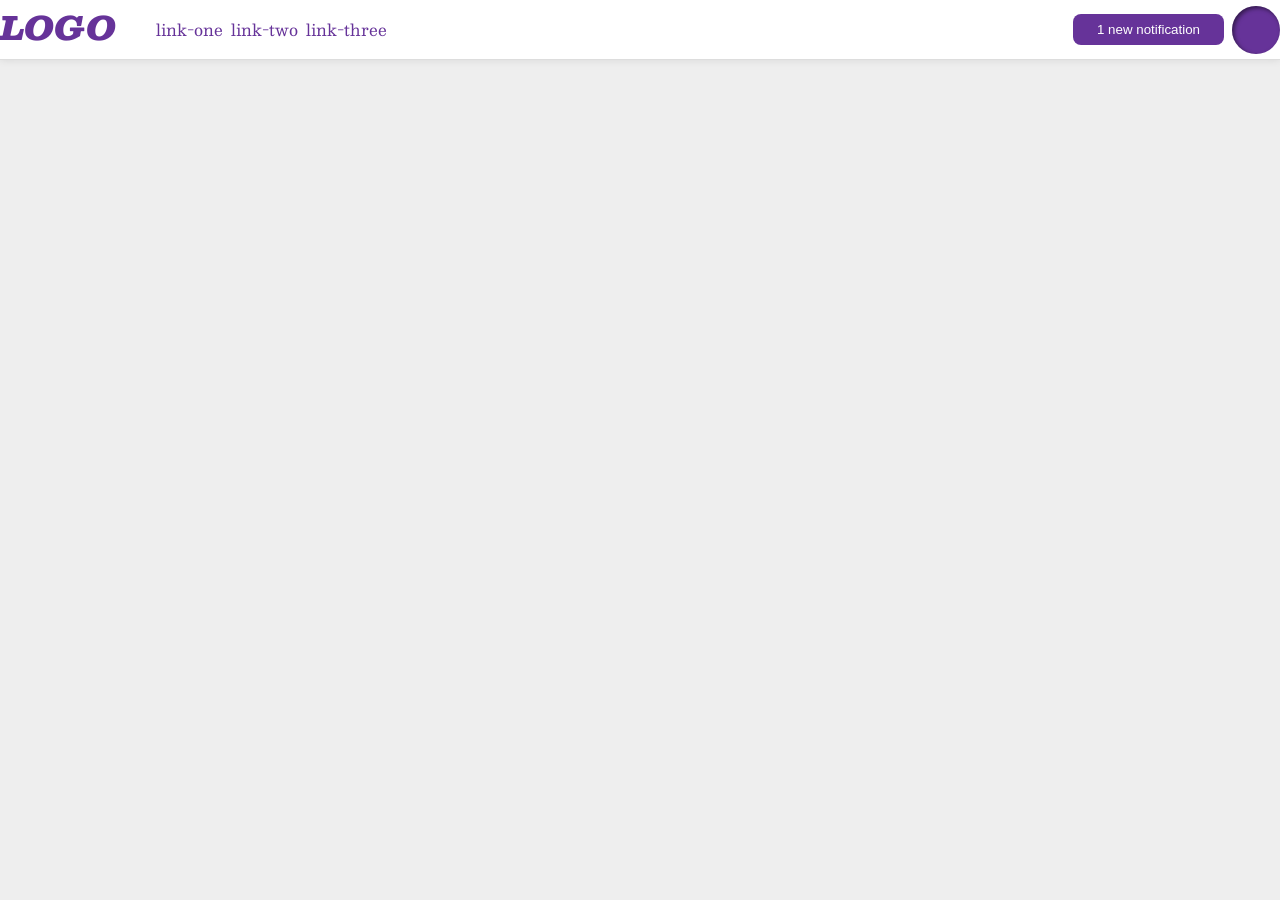
<file: foundations/flex/03-flex-header-2/index.html>
<!DOCTYPE html>
<html lang="en">
  <head>
    <meta charset="UTF-8">
    <meta http-equiv="X-UA-Compatible" content="IE=edge">
    <meta name="viewport" content="width=device-width, initial-scale=1.0">
    <title>Flex Header 2</title>
    <link rel="stylesheet" href="style.css">
  </head>
  <body>
    <div class="header">
      <div class="logo">
        LOGO
      </div>
      <ul class="links">
        <li><a href="https://google.com">link-one</a></li>
        <li><a href="https://google.com">link-two</a></li>
        <li><a href="https://google.com">link-three</a></li>
      </ul>

      <div class="banana">
      <button class="notifications">
        1 new notification
      </button>
      <div class="profile-image"></div>
    </div>
    </div>
  </body>
</html>
</file>
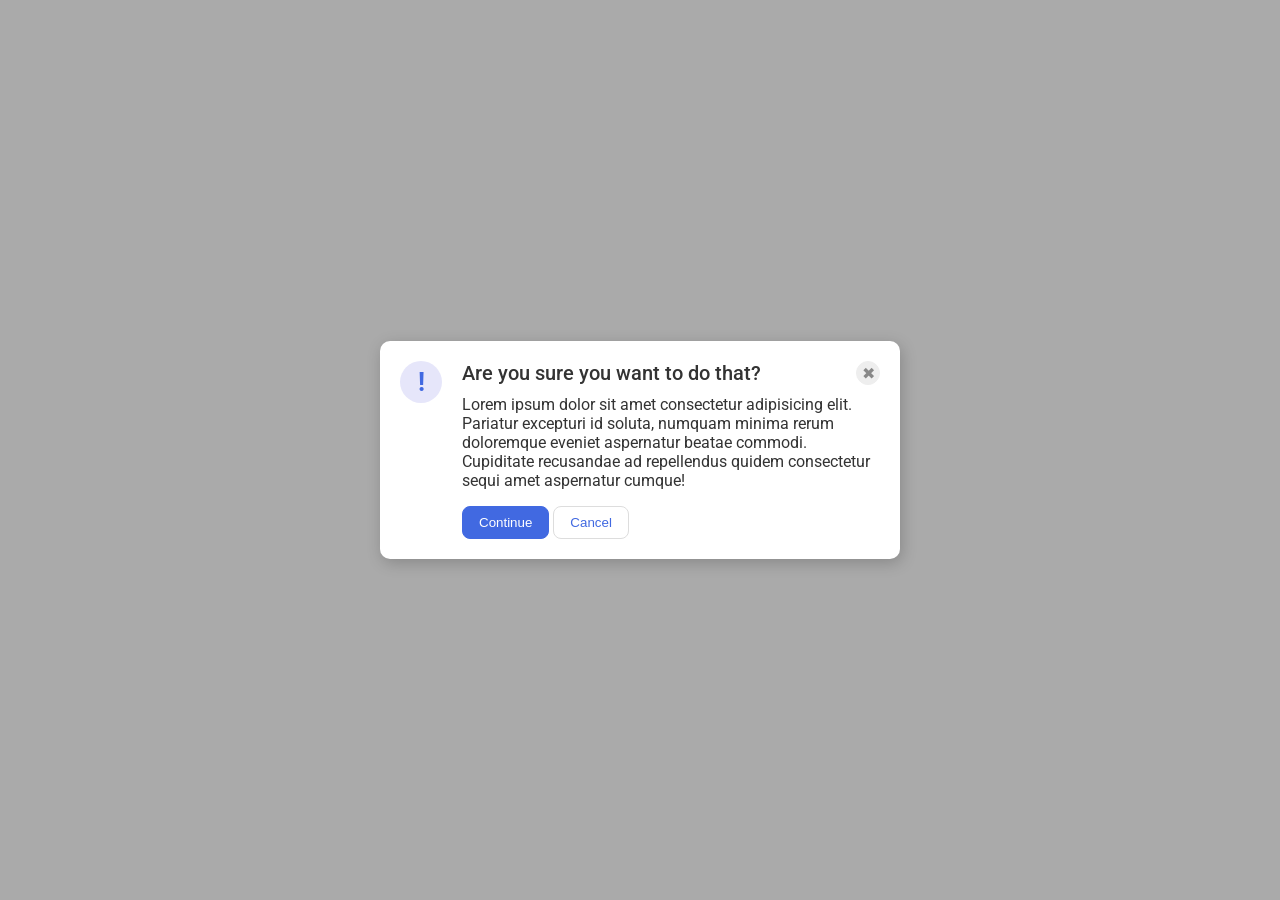
<file: foundations/flex/05-flex-modal/index.html>
<!DOCTYPE html>
<html lang="en">
  <head>
    <meta charset="UTF-8">
    <meta http-equiv="X-UA-Compatible" content="IE=edge">
    <meta name="viewport" content="width=device-width, initial-scale=1.0">
    <link rel="stylesheet" href="style.css">
    <title>Modal</title>
  </head>
  <body>
    <div class="modal">

     
      <div class="icon">!</div>

       <div class="container">
      <div class="header">Are you sure you want to do that?
      <button class="close-button">✖</button>
      </div>

      <div class="text">Lorem ipsum dolor sit amet consectetur adipisicing elit. Pariatur excepturi id soluta, numquam minima rerum doloremque eveniet aspernatur beatae commodi. Cupiditate recusandae ad repellendus quidem consectetur sequi amet aspernatur cumque!</div>
      <button class="continue">Continue</button>
      <button class="cancel">Cancel</button>
      </div>


    </div>
  </body>
</html>
</file>
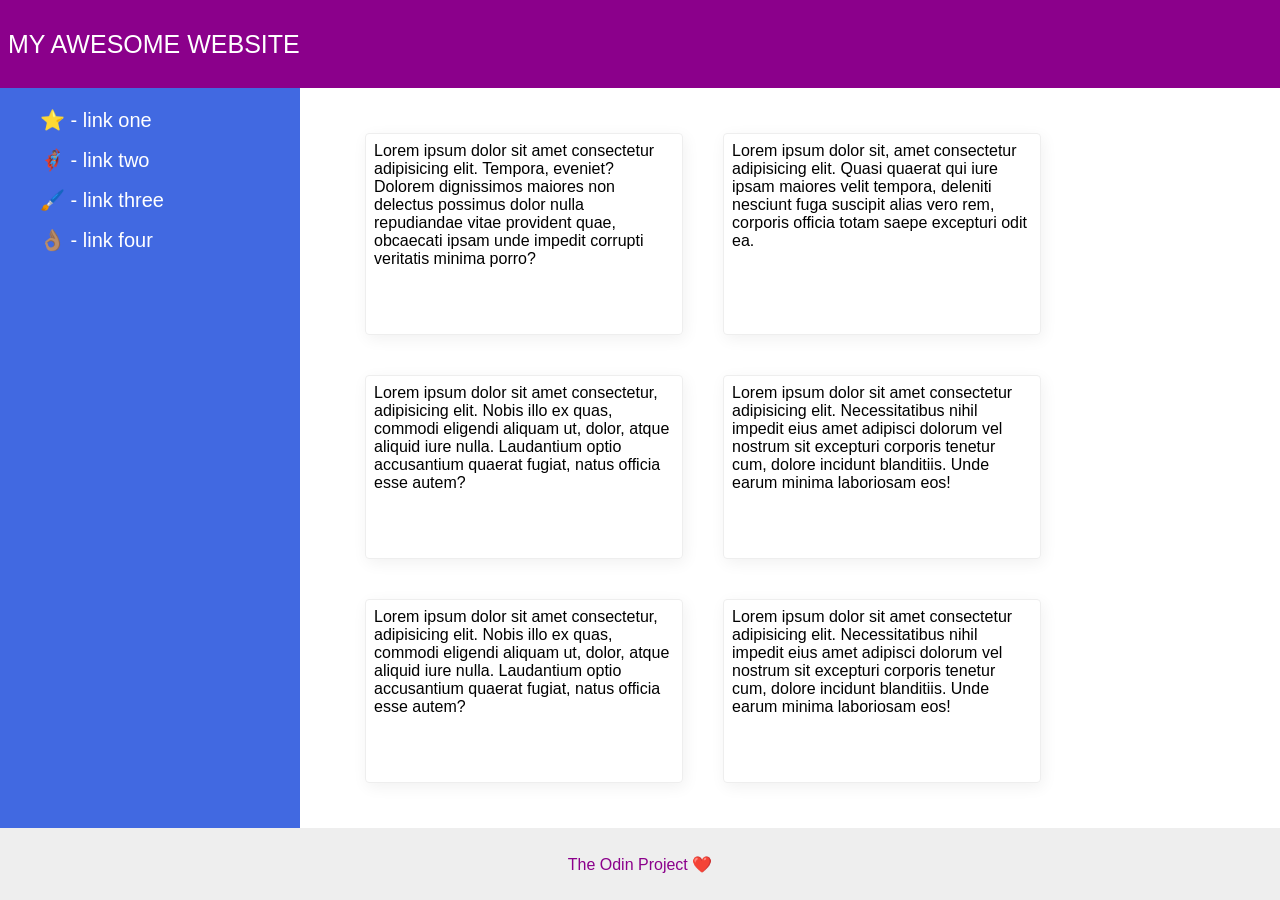
<file: foundations/flex/07-flex-layout-2/index.html>
<!DOCTYPE html>
<html lang="en">
  <head>
    <meta charset="UTF-8">
    <meta http-equiv="X-UA-Compatible" content="IE=edge">
    <meta name="viewport" content="width=device-width, initial-scale=1.0">
    <title>The Holy Grail</title>
    <link rel="stylesheet" href="style.css">
  </head>
  <body>
    <div class="header">
      MY AWESOME WEBSITE
    </div>
    
    <div class="content">

    <div class="sidebar">
      <ul>
        <li><a href="#">⭐ - link one</a></li>
        <li><a href="#">🦸🏽‍♂️ - link two</a></li>
        <li><a href="#">🖌️ - link three</a></li>
        <li><a href="#">👌🏽 - link four</a></li>
      </ul>
    </div>
    <div class="cardgroup">
      <div class="card">Lorem ipsum dolor sit amet consectetur adipisicing elit. Tempora, eveniet? Dolorem dignissimos maiores non delectus possimus dolor nulla repudiandae vitae provident quae, obcaecati ipsam unde impedit corrupti veritatis minima porro?</div>
      <div class="card">Lorem ipsum dolor sit, amet consectetur adipisicing elit. Quasi quaerat qui iure ipsam maiores velit tempora, deleniti nesciunt fuga suscipit alias vero rem, corporis officia totam saepe excepturi odit ea.</div>
      <div class="card">Lorem ipsum dolor sit amet consectetur, adipisicing elit. Nobis illo ex quas, commodi eligendi aliquam ut, dolor, atque aliquid iure nulla. Laudantium optio accusantium quaerat fugiat, natus officia esse autem?</div>
      <div class="card">Lorem ipsum dolor sit amet consectetur adipisicing elit. Necessitatibus nihil impedit eius amet adipisci dolorum vel nostrum sit excepturi corporis tenetur cum, dolore incidunt blanditiis. Unde earum minima laboriosam eos!</div>
      <div class="card">Lorem ipsum dolor sit amet consectetur, adipisicing elit. Nobis illo ex quas, commodi eligendi aliquam ut, dolor, atque aliquid iure nulla. Laudantium optio accusantium quaerat fugiat, natus officia esse autem?</div>
      <div class="card">Lorem ipsum dolor sit amet consectetur adipisicing elit. Necessitatibus nihil impedit eius amet adipisci dolorum vel nostrum sit excepturi corporis tenetur cum, dolore incidunt blanditiis. Unde earum minima laboriosam eos!</div>
    </div>
    </div>

    <div class="footer">
      The Odin Project ❤️
    </div>
  </body>
</html>
</file>
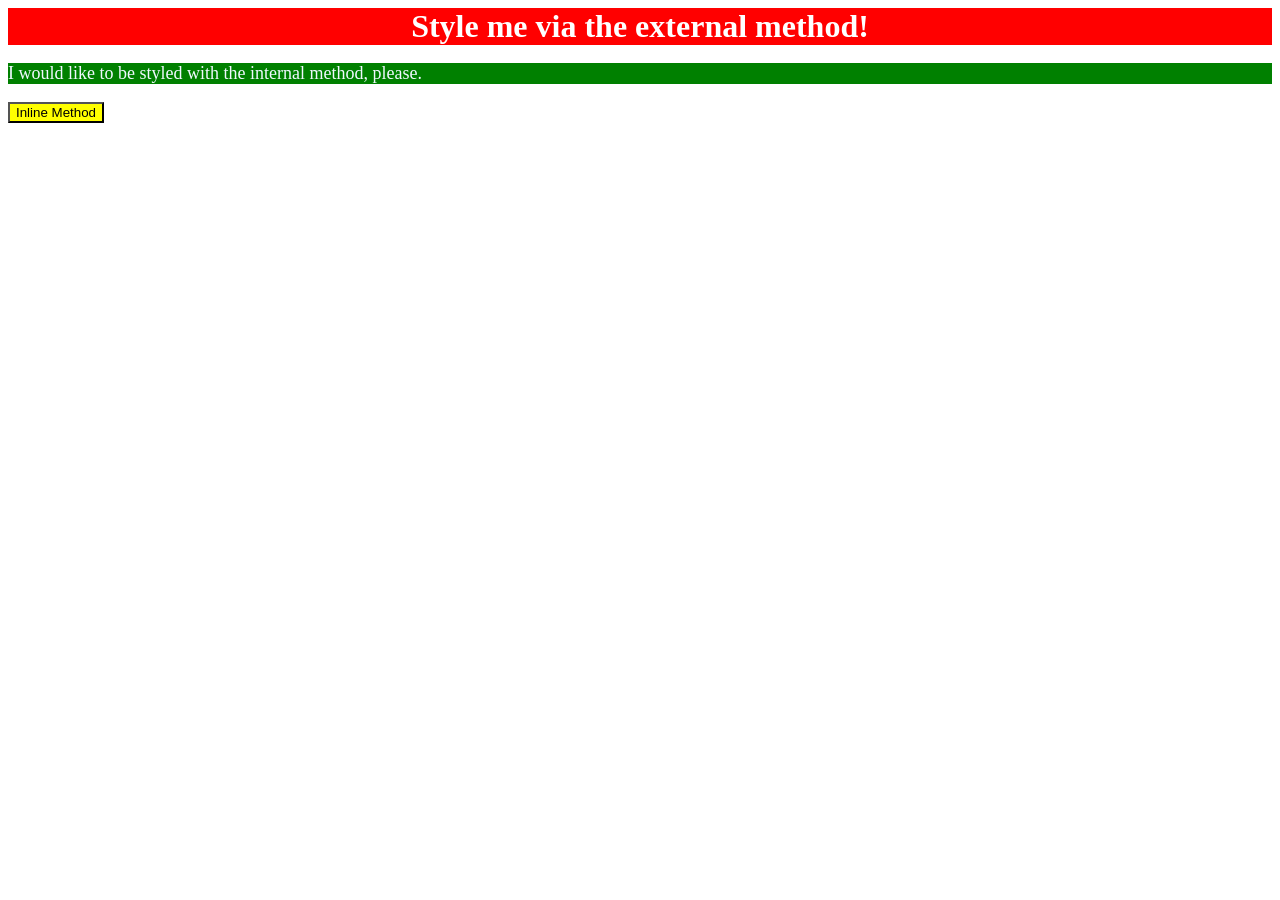
<file: foundations/intro-to-css/01-css-methods/index.html>
<!DOCTYPE html>
<html lang="en">
  <head>
    <meta charset="UTF-8">
    <meta http-equiv="X-UA-Compatible" content="IE=edge">
    <meta name="viewport" content="width=device-width, initial-scale=1.0">
    <title>Methods for Adding CSS</title>
    <link rel="stylesheet" href="style.css">

<style>
  p {
    background-color: green;
    color: aliceblue;
    font-size: 18px;
  }
</style>

  </head>
  <body>
    <div>Style me via the external method!</div>
    <p>I would like to be styled with the internal method, please.</p>
    <button style="background-color: yellow;" font-size: 18px;>Inline Method</button>
  </body>
</html>
</file>
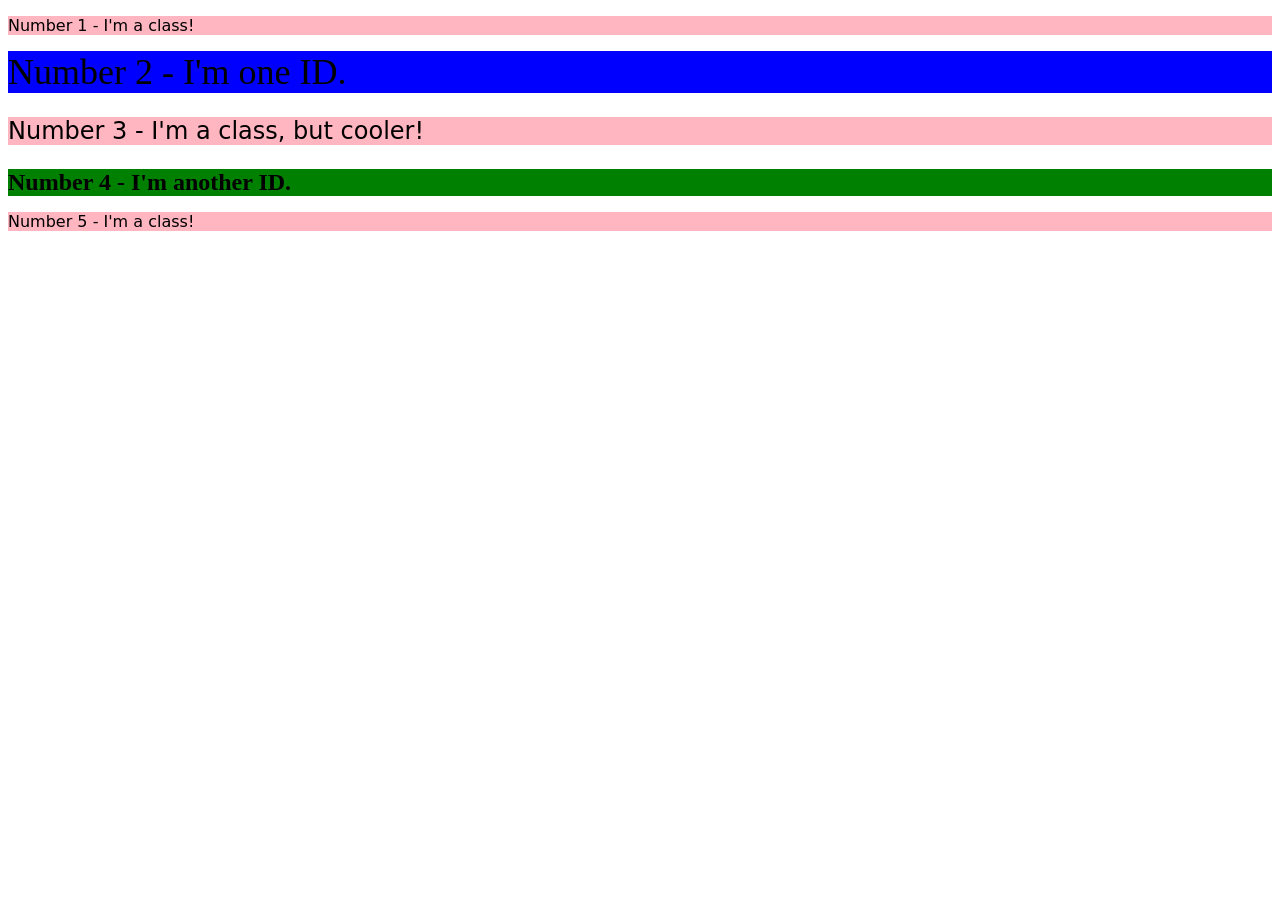
<file: foundations/intro-to-css/02-class-id-selectors/index.html>
<!DOCTYPE html>
<html lang="en">
  <head>
    <meta charset="UTF-8">
    <meta http-equiv="X-UA-Compatible" content="IE=edge">
    <meta name="viewport" content="width=device-width, initial-scale=1.0">
    <title>Class and ID Selectors</title>
    <link rel="stylesheet" href="style.css">
  </head>
  <body>
    <p class="banana">Number 1 - I'm a class!</p>
    <div id="water">Number 2 - I'm one ID.</div>
    <p class="banana hotdog">Number 3 - I'm a class, but cooler!</p>
    <div id="green">Number 4 - I'm another ID.</div>
    <p class="banana">Number 5 - I'm a class!</p>
  </body>
</html>
</file>
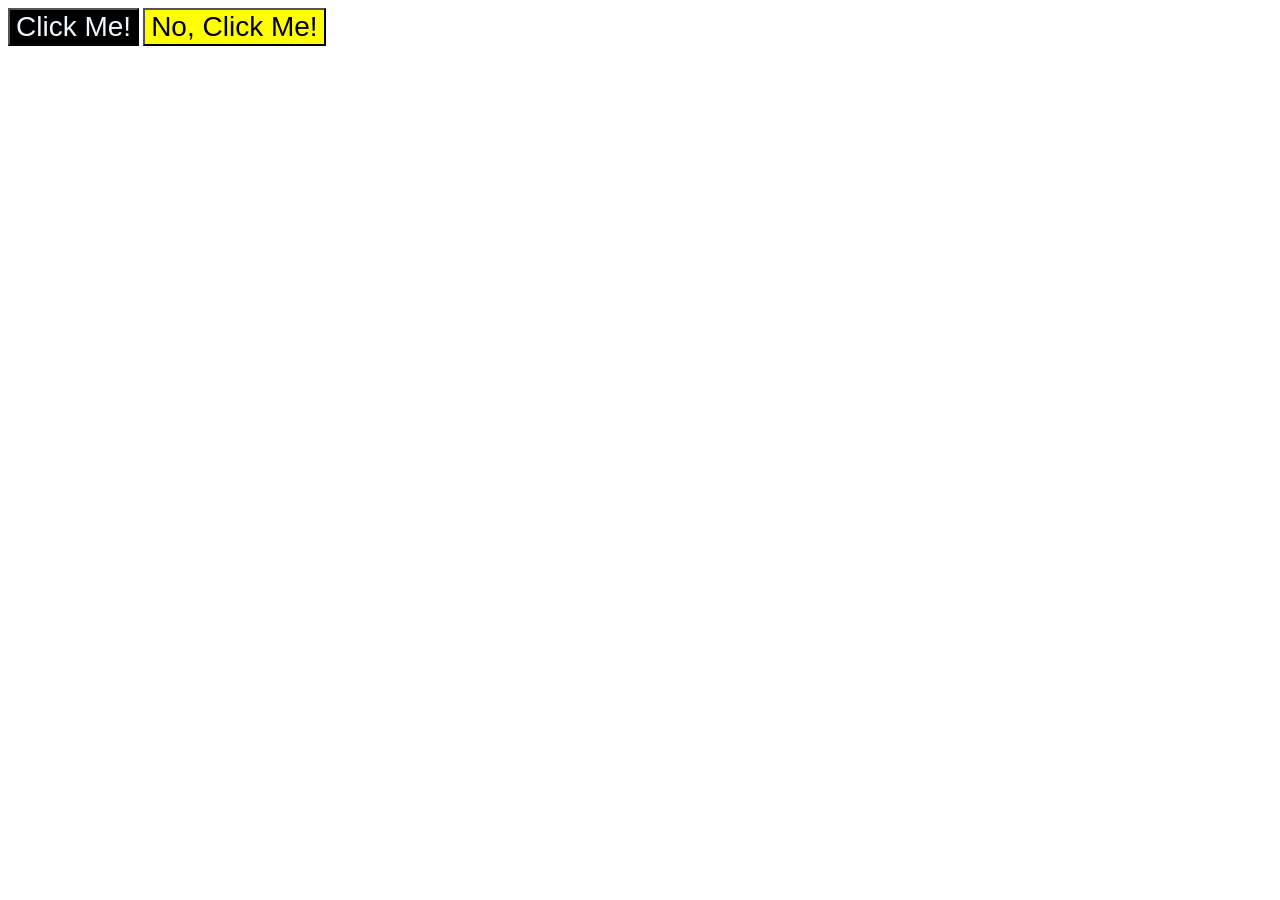
<file: foundations/intro-to-css/03-grouping-selectors/index.html>
<!DOCTYPE html>
<html lang="en">
  <head>
    <meta charset="UTF-8">
    <meta http-equiv="X-UA-Compatible" content="IE=edge">
    <meta name="viewport" content="width=device-width, initial-scale=1.0">
    <title>Grouping Selectors</title>
    <link rel="stylesheet" href="style.css">
  </head>
  <body>
    <button class="button1">Click Me!</button>
    <button class="button2">No, Click Me!</button>
  </body>
</html>
</file>
<file: foundations/flex/03-flex-header-2/style.css>
/* this is some magical font-importing.  
you'll learn about it later. */
@import url('https://fonts.googleapis.com/css2?family=Besley:ital,wght@0,400;1,900&display=swap');

body {
  margin: 0;
  background: #eee;
  font-family: Besley, serif;
}

.header {
  background: white;
  border-bottom: 1px solid #ddd;
  box-shadow: 0 0 8px rgba(0,0,0,.1);
  display: flex;
}

.links {
  display: flex;
  gap: 8px;
}

.banana {display: flex;
gap: 8px;
align-items: center;
margin-left: auto;}



.profile-image {
  background: rebeccapurple;
  box-shadow: inset 2px 2px 4px rgba(0,0,0,.5);
  border-radius: 50%;
  width: 48px;
  height: 48px;
}

.logo {
  color: rebeccapurple;
  font-size: 32px;
  font-weight: 900;
  font-style: italic;
  flex-shrink: 0;
  
}

button {
  border: none;
  border-radius: 8px;
  background: rebeccapurple;
  color: white;
  padding: 8px 24px;
}

a {
  /* this removes the line under our links */
  text-decoration: none;
  color: rebeccapurple;
}

ul {
  list-style-type: none;
}

.profile-image {
  flex-shrink: 0;
}
</file>
<file: foundations/flex/05-flex-modal/style.css>
@import url('https://fonts.googleapis.com/css2?family=Roboto:wght@400;700&display=swap');

html, body {
  height: 100%;
}

body {
  font-family: Roboto, sans-serif;
  margin: 0;
  background: #aaa;
  color: #333;
  /* I'll give you this one for free lol */
  display: flex;
  align-items: center;
  justify-content: center;
}

.modal {
  background: white;
  width: 480px;
  border-radius: 10px;
  box-shadow: 2px 4px 16px rgba(0,0,0,.2);
  display: flex;
  padding: 20px;
  gap: 20px;
}

.icon {
  color: royalblue;
  font-size: 26px;
  font-weight: 700;
  background: lavender;
  width: 42px;
  height: 42px;
  border-radius: 50%;
  display: flex;
  align-items: center;
  justify-content: center;
  flex-shrink: 0;
}


.text {
  margin-bottom: 16px;
}

.header {
  display: flex;
  align-items: center;
  justify-content: space-between;
  font-size: 20px;
  font-weight: 500;
  margin-bottom: 10px;
}

.close-button {
  background: #eee;
  border-radius: 50%;
  color: #888;
  font-weight: 400;
  font-size: 16px;
  height: 24px;
  width: 24px;
  display: flex;
  align-items: center;
  justify-content: center;
  border: 1px solid #eee;
  padding: 0;
}

button {
  cursor: pointer;
  padding: 8px 16px;
  border-radius: 8px;
}

button.continue {
  background: royalblue;
  border: 1px solid royalblue;
  color: white;
}

button.cancel {
  background: white;
  border: 1px solid #ddd;
  color: royalblue;
}
</file>
<file: foundations/flex/07-flex-layout-2/style.css>
body {
  font-family: -apple-system, BlinkMacSystemFont, 'Segoe UI', Roboto, Oxygen, Ubuntu, Cantarell, 'Open Sans', 'Helvetica Neue', sans-serif;
  margin: 0;
  min-height: 100vh;
  display: flex;
  flex-direction: column;
  justify-content: space-between;
}

.header {
  height: 72px;
  background: darkmagenta;
  color: white;
  font-size:25px;
  display: flex;
  align-items: center;
  font-weight: 200px;
  padding: 8px;
}

.footer {
  height: 72px;
  background: #eee;
  color: darkmagenta;
  display: flex;
  justify-content: center;
  align-items: center;
}

.sidebar {
  width: 300px;
  background: royalblue;
  box-sizing: border-box;
  flex-shrink: 0;
  }

.card {
  border: 1px solid #eee;
  box-shadow: 2px 4px 16px rgba(0,0,0,.06);
  border-radius: 4px;
  padding: 8px;
  width: 300px;
}

.content {display: flex;
  flex: 1 ;
gap: 20px;}

.cardgroup {display: flex;
  gap: 40px;
  padding: 45px;
  flex-wrap: wrap;
  
}
ul {list-style-type: none;
  display: flex;
  font-size: 20px;
  gap: 16px;
flex-direction: column;}
  

a {
  color: #ffffff;
  text-decoration: none;}
</file>
<file: foundations/intro-to-css/01-css-methods/style.css>
div {
  background-color: red;
  color: white;
  font-size: 32px;
  text-align: center;
  font-weight: bold;
}
</file>
<file: foundations/intro-to-css/02-class-id-selectors/style.css>
.banana {
    background-color: lightpink;
    font-family: Verdana, "DejaVu Sans", sans-serif;
}/* Add CSS Styling */

.banana.hotdog {
    font-size: 24px;
}

#water {
    background-color: blue;
    font-size: 36px;

}

#green {
    background-color: green;
    font-weight: bold;
    font-size: 24px;
}
</file>
<file: foundations/intro-to-css/03-grouping-selectors/style.css>
.button1, .button2 {

    font-size: 28px;
    font-family: Helvetica, 'Times New Roman', sans-serif;

}/* Add CSS Styling */

.button1 {
    background-color: black;
    color: aliceblue;
}

.button2 {
    background-color: yellow;
}
</file>
